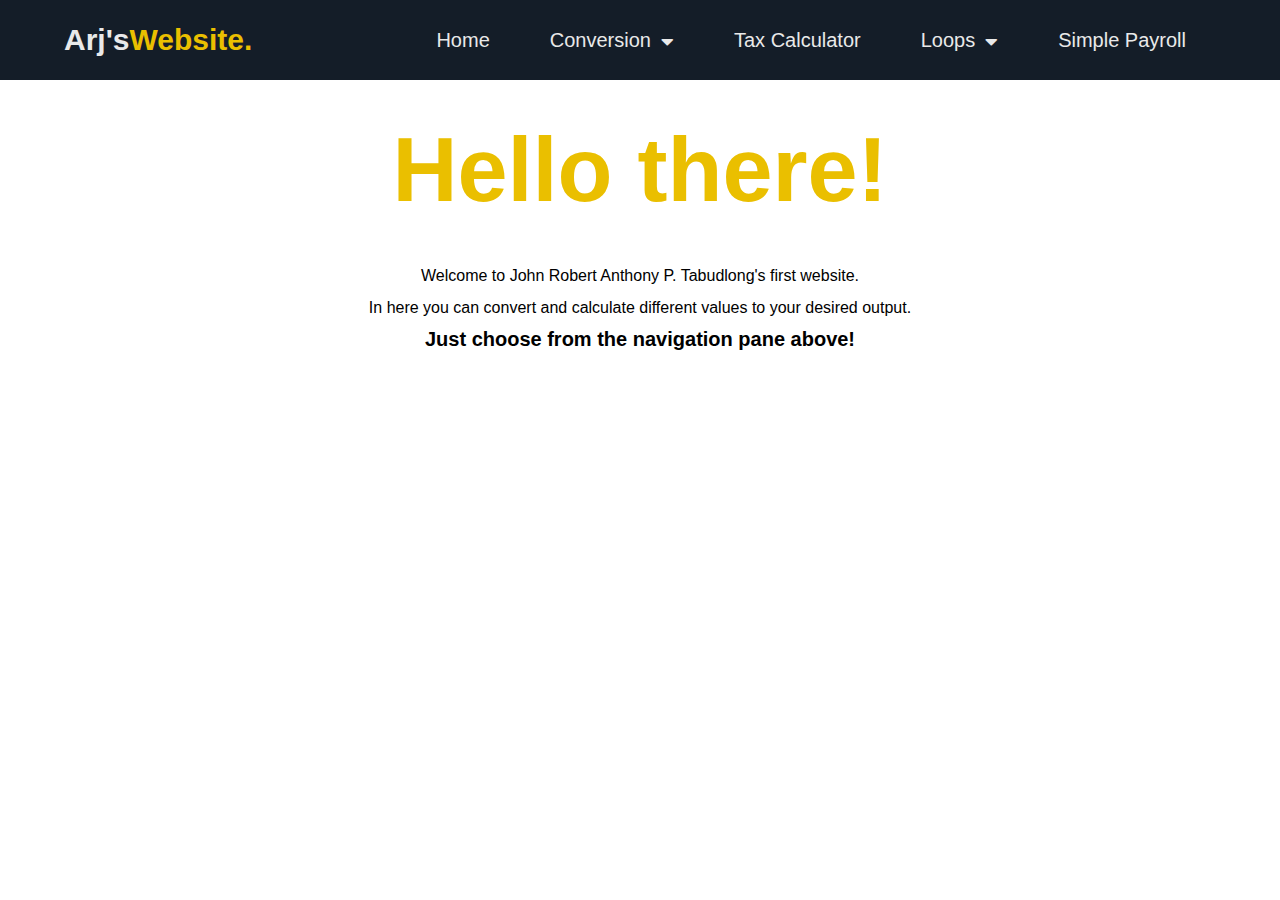
<file: index.html>
<html lang="en">
  <head>
    <meta charset="UTF-8" />
    <meta name="viewport" content="width=device-width, initial-scale=1.0" />
    <link
      rel="stylesheet"
      href="https://cdnjs.cloudflare.com/ajax/libs/font-awesome/5.15.1/css/all.min.css"
    />
    <link rel="stylesheet" href="style.css" />
    <title>Arj's Website</title>
  </head>
  <body>
    <div class="menu-bar">
      <h1 class="logo">Arj's<span>Website.</span></h1>
      <ul>
        <li><a href="/index.html">Home</a></li>
        <li>
          <a href="#">Conversion <i class="fas fa-caret-down"></i></a>

          <div class="dropdown-menu">
            <ul>
              <li><a href="/CtoF.html">Celsius to Fahrenheit</a></li>
              <li><a href="/FtoC.html">Fahrenheit to Celsius</a></li>
              <li><a href="/MtoFt.html">Meters to Feet</a></li>
              <li><a href="/FttoM.html">Feet to Meters</a></li>
            </ul>
          </div>
        </li>

        <li><a href="/tax.html">Tax Calculator</a></li>
        <li>
          <a href="#">Loops <i class="fas fa-caret-down"></i></a>

          <div class="dropdown-menu2">
            <ul>
              <li><a href="/factorial.html">Factorial</a></li>
              <li><a href="/sum.html">Sum</a></li>
              <li><a href="/average.html">Average</a></li>
            </ul>
          </div>
        </li>

        <li><a href="/payroll.html">Simple Payroll</a></li>
      </ul>
    </div>

    <h1>Hello there!</h1>

    <p class="intro">Welcome to John Robert Anthony P. Tabudlong's first website.</p>
    <p class="intro">
      In here you can convert and calculate different values to your desired
      output.
    </p>

    <h4>Just choose from the navigation pane above!</h4>
  </body>
</html>
</file>
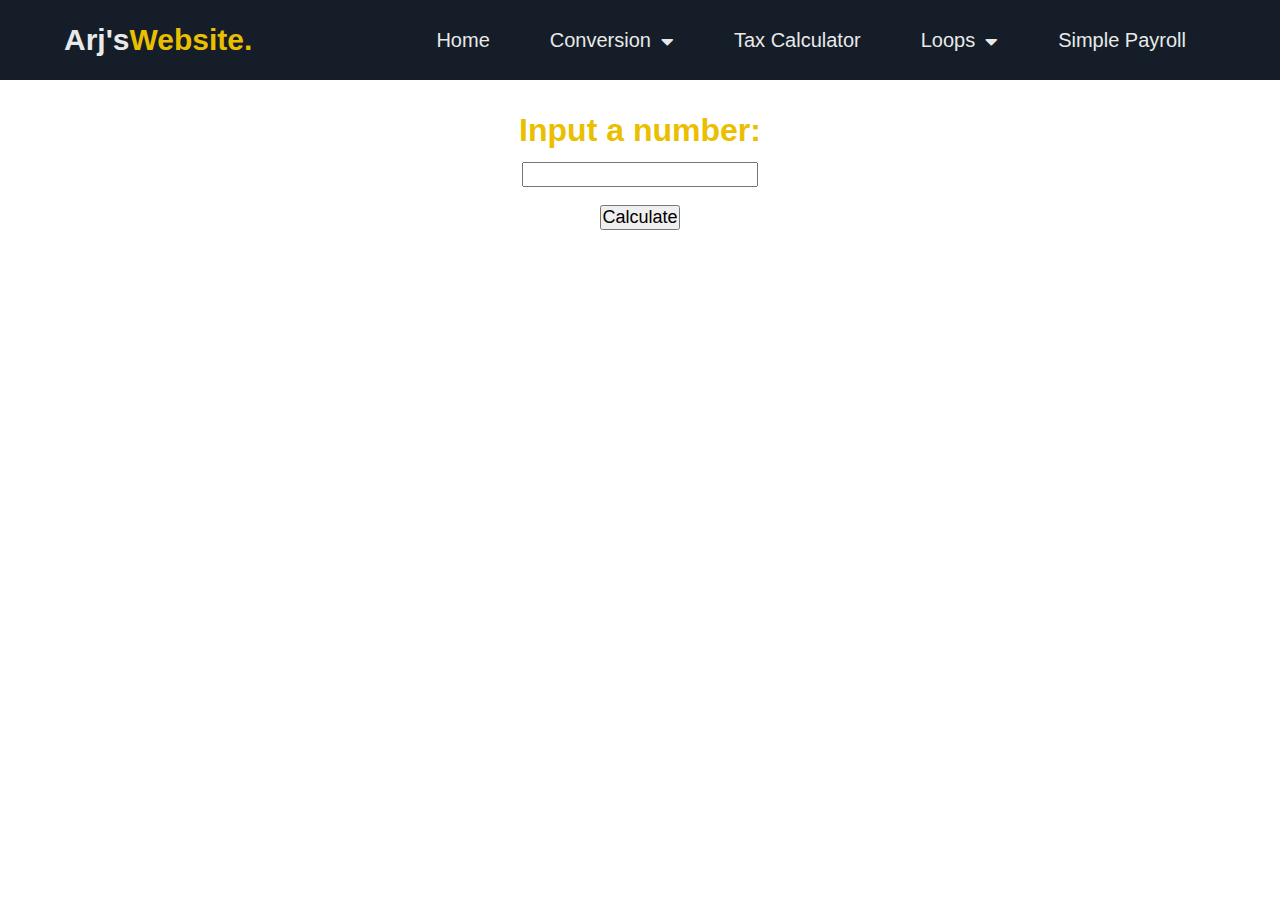
<file: average.html>
<!DOCTYPE html>
<html lang="en">
  <head>
    <meta charset="UTF-8" />
    <meta http-equiv="X-UA-Compatible" content="IE=edge" />
    <meta name="viewport" content="width=device-width, initial-scale=1.0" />
    <link
      rel="stylesheet"
      href="https://cdnjs.cloudflare.com/ajax/libs/font-awesome/5.15.1/css/all.min.css"
    />
    <link rel="stylesheet" href="/style.css" />
    <title>Factorial</title>
  </head>

  <style>
    label {
      text-align: right;
      font-size: medium;
    }
    input[type="text"] {
      margin: auto;
      display: block;
      font-size: large;
      text-align: center;
    }
    button {
    margin: 0 auto;
    display: block;
    font-size: large;
    }
    </style>


  <body>
    <div class="menu-bar">
      <h1 class="logo">Arj's<span>Website.</span></h1>
      <ul>
        <li><a href="/index.html">Home</a></li>
        <li><a href="#">Conversion <i class="fas fa-caret-down"></i></a>

            <div class="dropdown-menu">
                <ul>
                  <li><a href="/CtoF.html">Celsius to Fahrenheit</a></li>
                  <li><a href="/FtoC.html">Fahrenheit to Celsius</a></li>
                  <li><a href="/MtoFt.html">Meters to Feet</a></li>
                  <li><a href="/FttoM.html">Feet to Meters</a></li>
                </ul>
              </div>
        </li>

        <li><a href="/tax.html">Tax Calculator</a></li>
        <li><a href="#">Loops <i class="fas fa-caret-down"></i></a>

            <div class="dropdown-menu2">
                <ul>
                  <li><a href="/factorial.html">Factorial</a></li>
                  <li><a href="/sum.html">Sum</a></li>
                  <li><a href="/average.html">Average</a></li>
                </ul>
            </div>
        </li>
        
        <li><a href="/payroll.html">Simple Payroll</a></li>
      </ul>
    </div>
    <br />
    <h1>Input a number:</h1>

    <input type="text" name="average" id="ave" />

    <br>

    <button onclick="calculate()">Calculate</button>

    <br>
    
    <p id="output"></p>

    <script>
        function calculate () {
        var ave, result, i;
        ave = document.getElementById("ave").value;
        result = 0;
        i = 1;

        for (let i=1; i <= ave; i++) {
            result = result + i;
        }
        result = result / ave;
        document.getElementById("output").innerHTML= "The average of the first " +ave+ " numbers is " +result ;
    }
    </script>
    </script>
  </body>
</html>
</file>
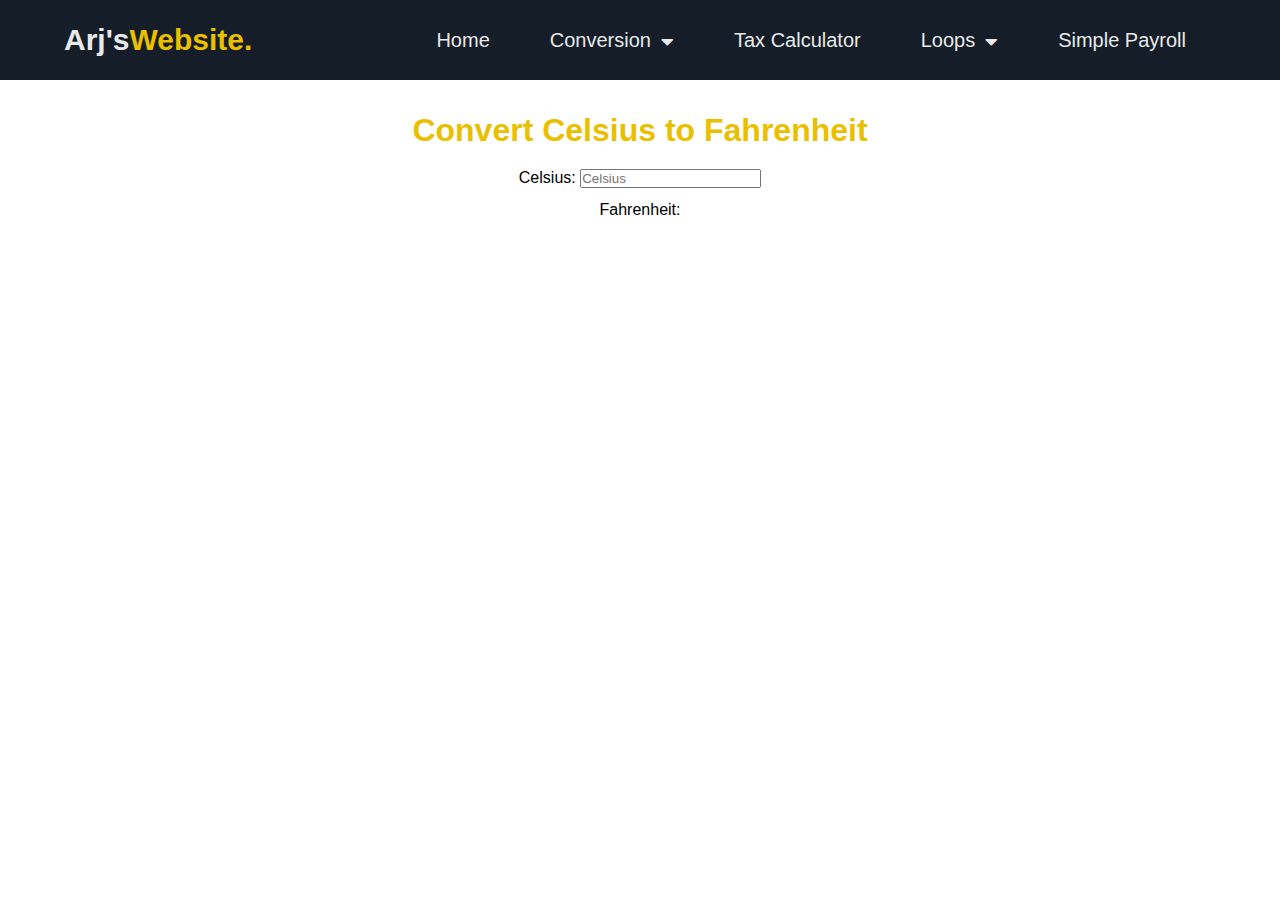
<file: CtoF.html>
<!DOCTYPE html>
<html lang="en">
  <head>
    <meta charset="UTF-8" />
    <meta http-equiv="X-UA-Compatible" content="IE=edge" />
    <meta name="viewport" content="width=device-width, initial-scale=1.0" />
    <link
      rel="stylesheet"
      href="https://cdnjs.cloudflare.com/ajax/libs/font-awesome/5.15.1/css/all.min.css"
    />
    <link rel="stylesheet" href="/style.css" />
    <title>Fahrenheit to Celsius</title>
  </head>

  <body>
    <div class="menu-bar">
      <h1 class="logo">Arj's<span>Website.</span></h1>
      <ul>
        <li><a href="/index.html">Home</a></li>
        <li>
          <a href="#">Conversion <i class="fas fa-caret-down"></i></a>

          <div class="dropdown-menu">
            <ul>
              <li><a href="/CtoF.html">Celsius to Fahrenheit</a></li>
              <li><a href="/FtoC.html">Fahrenheit to Celsius</a></li>
              <li><a href="/MtoFt.html">Meters to Feet</a></li>
              <li><a href="/FttoM.html">Feet to Meters</a></li>
            </ul>
          </div>
        </li>

        <li><a href="/tax.html">Tax Calculator</a></li>
        <li>
          <a href="#">Loops <i class="fas fa-caret-down"></i></a>

          <div class="dropdown-menu2">
            <ul>
              <li><a href="/factorial.html">Factorial</a></li>
              <li><a href="/sum.html">Sum</a></li>
              <li><a href="/average.html">Average</a></li>
            </ul>
          </div>
        </li>

        <li><a href="/payroll.html">Simple Payroll</a></li>
      </ul>
    </div>

    <br />

    <h1>Convert Celsius to Fahrenheit</h1>
    <p>
      <label>Celsius:</label>
      <input
        id="inputCelsius"
        type="text"
        placeholder="Celsius"
        oninput="temperatureConverter(this.value)"
        onchange="temperatureConverter(this.value)"
      />
    </p>
    <p>Fahrenheit: <span id="outputFahrenheit"></span></p>

    <script>
      function temperatureConverter(valNum) {
        valNum = parseFloat(valNum);
        document.getElementById("outputFahrenheit").innerHTML =
          valNum * 1.8 + 32;
      }
    </script>
  </body>
</html>
</file>
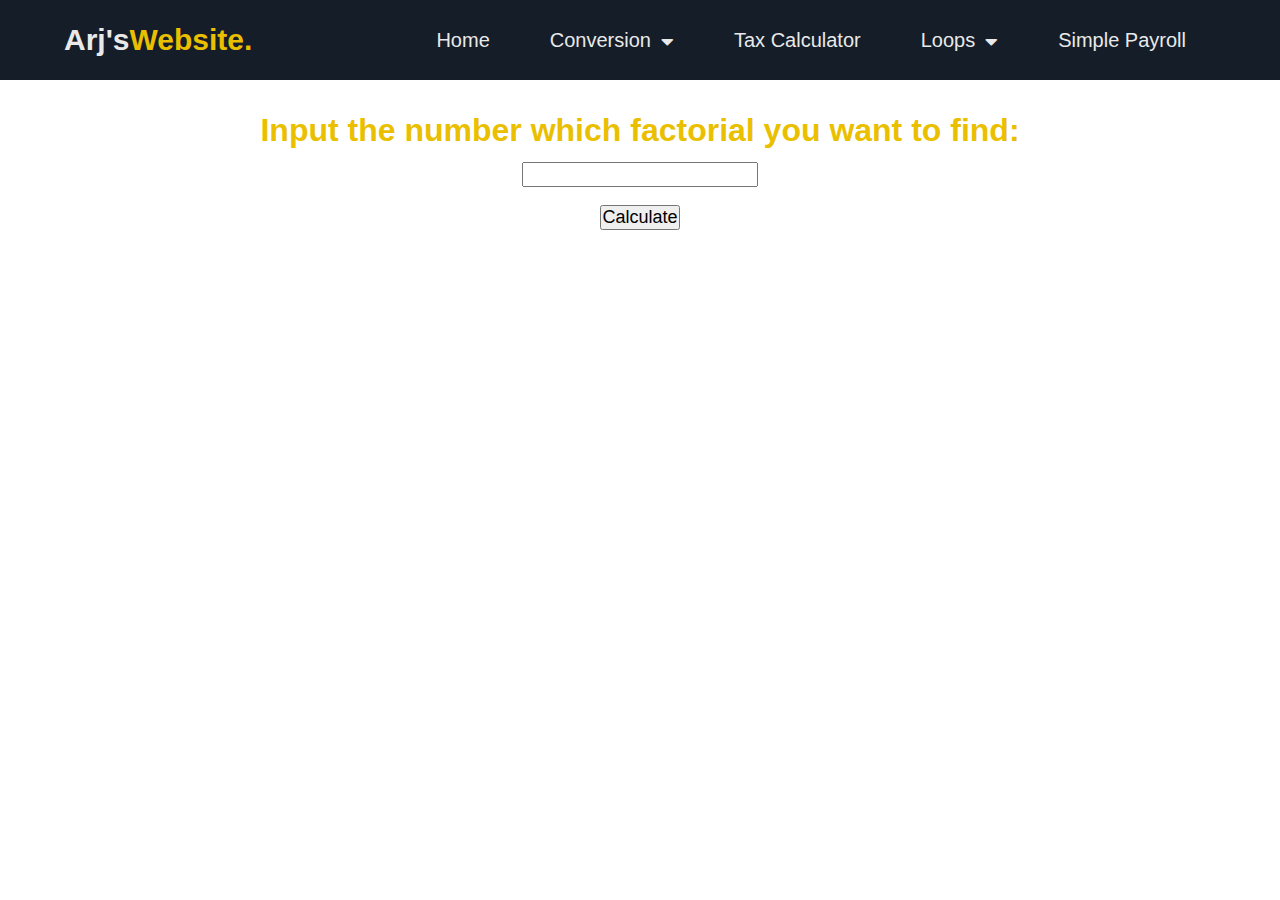
<file: factorial.html>
<!DOCTYPE html>
<html lang="en">
  <head>
    <meta charset="UTF-8" />
    <meta http-equiv="X-UA-Compatible" content="IE=edge" />
    <meta name="viewport" content="width=device-width, initial-scale=1.0" />
    <link
      rel="stylesheet"
      href="https://cdnjs.cloudflare.com/ajax/libs/font-awesome/5.15.1/css/all.min.css"
    />
    <link rel="stylesheet" href="/style.css" />
    <title>Factorial</title>
  </head>

  <style>
    label {
      text-align: right;
      font-size: medium;
    }
    input[type="text"] {
      margin: auto;
      display: block;
      font-size: large;
      text-align: center;
    }
    button {
      margin: 0 auto;
      display: block;
      font-size: large;
    }
  </style>

  <body>
    <div class="menu-bar">
      <h1 class="logo">Arj's<span>Website.</span></h1>
      <ul>
        <li><a href="/index.html">Home</a></li>
        <li>
          <a href="#">Conversion <i class="fas fa-caret-down"></i></a>

          <div class="dropdown-menu">
            <ul>
              <li><a href="/CtoF.html">Celsius to Fahrenheit</a></li>
              <li><a href="/FtoC.html">Fahrenheit to Celsius</a></li>
              <li><a href="/MtoFt.html">Meters to Feet</a></li>
              <li><a href="/FttoM.html">Feet to Meters</a></li>
            </ul>
          </div>
        </li>

        <li><a href="/tax.html">Tax Calculator</a></li>
        <li>
          <a href="#">Loops <i class="fas fa-caret-down"></i></a>

          <div class="dropdown-menu2">
            <ul>
              <li><a href="/factorial.html">Factorial</a></li>
              <li><a href="/sum.html">Sum</a></li>
              <li><a href="/average.html">Average</a></li>
            </ul>
          </div>
        </li>

        <li><a href="/payroll.html">Simple Payroll</a></li>
      </ul>
    </div>
    <br />
    <h1>Input the number which factorial you want to find:</h1>

    <input type="text" name="factorial" id="fact" />

    <br />

    <button onclick="calculate()">Calculate</button>

    <br />

    <p id="output"></p>

    <script>
      function calculate() {
        var fact, result, i;
        fact = document.getElementById("fact").value;
        result = 1;
        i = 1;

        while (i <= fact) {
          result = result * i;
          i++;
        }
        i = i - 1;
        /*for (let i = 1; i <= fact; i++) {
             result = result * i;
        }
        i = i - 1; */

        document.getElementById("output").innerHTML =
          "The factorial of " + fact + " is: " + result;
      }
    </script>
  </body>
</html>
</file>
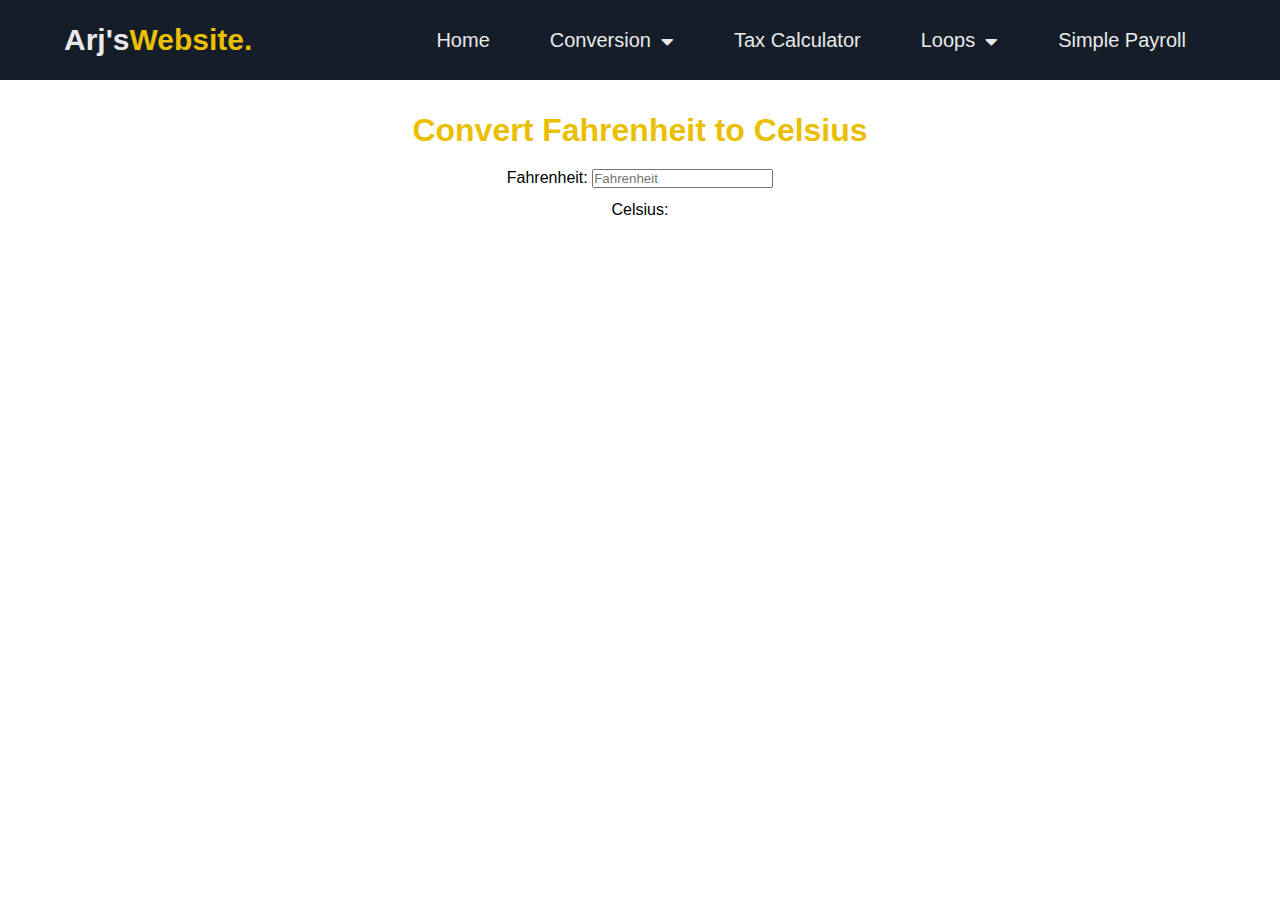
<file: FtoC.html>
<!DOCTYPE html>
<html lang="en">
  <head>
    <meta charset="UTF-8" />
    <meta http-equiv="X-UA-Compatible" content="IE=edge" />
    <meta name="viewport" content="width=device-width, initial-scale=1.0" />
    <link
      rel="stylesheet"
      href="https://cdnjs.cloudflare.com/ajax/libs/font-awesome/5.15.1/css/all.min.css"
    />
    <link rel="stylesheet" href="/style.css" />
    <title>Fahrenheit to Celsius</title>
  </head>

  <body>
    <div class="menu-bar">
      <h1 class="logo">Arj's<span>Website.</span></h1>
      <ul>
        <li><a href="/index.html">Home</a></li>
        <li>
          <a href="#">Conversion <i class="fas fa-caret-down"></i></a>

          <div class="dropdown-menu">
            <ul>
              <li><a href="/CtoF.html">Celsius to Fahrenheit</a></li>
              <li><a href="/FtoC.html">Fahrenheit to Celsius</a></li>
              <li><a href="/MtoFt.html">Meters to Feet</a></li>
              <li><a href="/FttoM.html">Feet to Meters</a></li>
            </ul>
          </div>
        </li>

        <li><a href="/tax.html">Tax Calculator</a></li>
        <li>
          <a href="#">Loops <i class="fas fa-caret-down"></i></a>

          <div class="dropdown-menu2">
            <ul>
              <li><a href="/factorial.html">Factorial</a></li>
              <li><a href="/sum.html">Sum</a></li>
              <li><a href="/average.html">Average</a></li>
            </ul>
          </div>
        </li>

        <li><a href="/payroll.html">Simple Payroll</a></li>
      </ul>
    </div>

    <br />

    <h1>Convert Fahrenheit to Celsius</h1>
    <p>
      <label>Fahrenheit: </label>
      <input
        id="inputFahrenheit"
        type="text"
        placeholder="Fahrenheit"
        oninput="temperatureConverter(this.value)"
        onchange="temperatureConverter(this.value)"
      />
    </p>

    <p>Celsius: <span id="outputCelsius"></span></p>

    <script>
      function temperatureConverter(valNum) {
        valNum = parseFloat(valNum);
        document.getElementById("outputCelsius").innerHTML =
          (valNum - 32) / 1.8;
      }
    </script>
  </body>
</html>
</file>
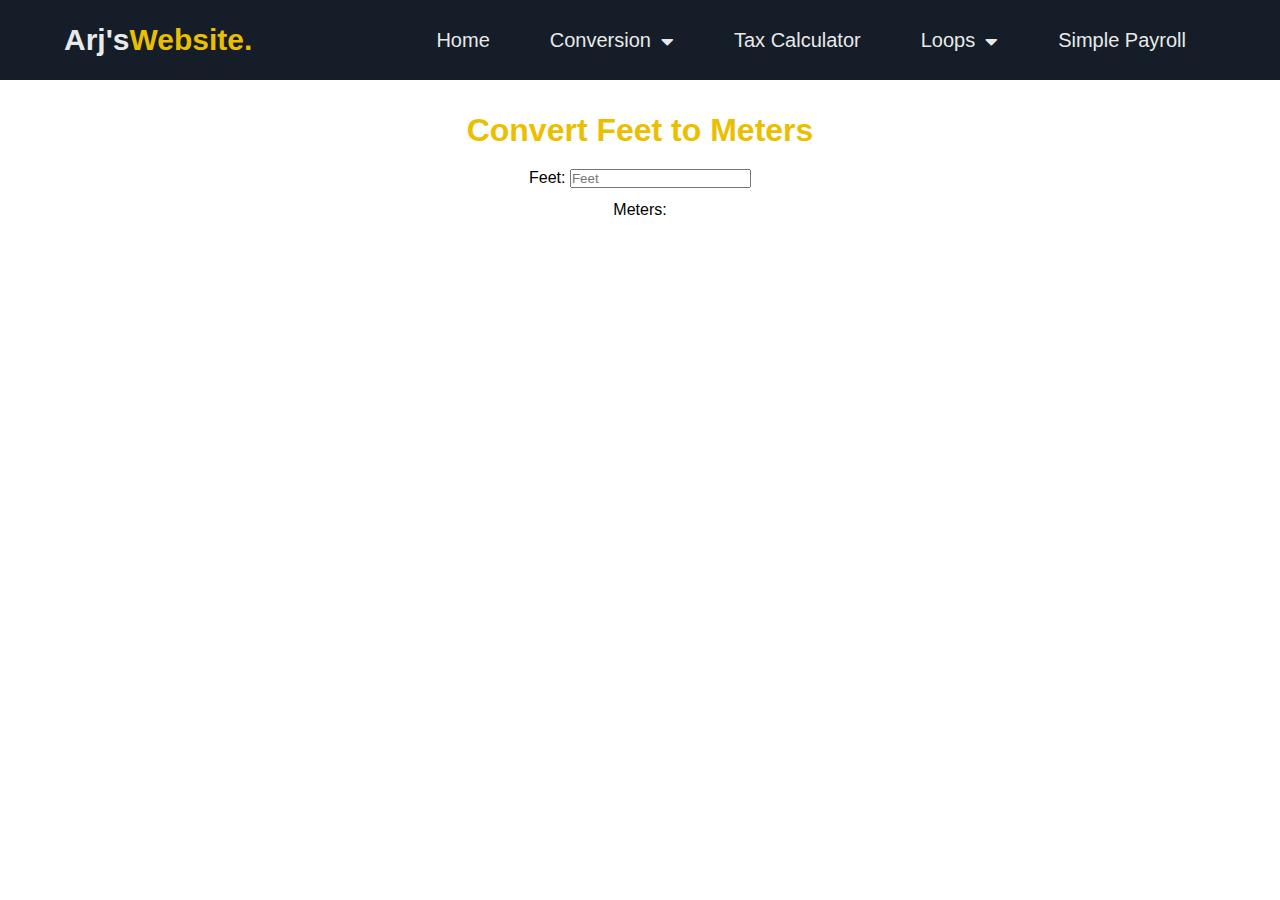
<file: FttoM.html>
<!DOCTYPE html>
<html lang="en">
  <head>
    <meta charset="UTF-8" />
    <meta http-equiv="X-UA-Compatible" content="IE=edge" />
    <meta name="viewport" content="width=device-width, initial-scale=1.0" />
    <link
      rel="stylesheet"
      href="https://cdnjs.cloudflare.com/ajax/libs/font-awesome/5.15.1/css/all.min.css"
    />
    <link rel="stylesheet" href="/style.css" />
    <title>Fahrenheit to Celsius</title>
  </head>

  <body>
    <div class="menu-bar">
      <h1 class="logo">Arj's<span>Website.</span></h1>
      <ul>
        <li><a href="/index.html">Home</a></li>
        <li>
          <a href="#">Conversion <i class="fas fa-caret-down"></i></a>

          <div class="dropdown-menu">
            <ul>
              <li><a href="/CtoF.html">Celsius to Fahrenheit</a></li>
              <li><a href="/FtoC.html">Fahrenheit to Celsius</a></li>
              <li><a href="/MtoFt.html">Meters to Feet</a></li>
              <li><a href="/FttoM.html">Feet to Meters</a></li>
            </ul>
          </div>
        </li>

        <li><a href="/tax.html">Tax Calculator</a></li>
        <li>
          <a href="#">Loops <i class="fas fa-caret-down"></i></a>

          <div class="dropdown-menu2">
            <ul>
              <li><a href="/factorial.html">Factorial</a></li>
              <li><a href="/sum.html">Sum</a></li>
              <li><a href="/average.html">Average</a></li>
            </ul>
          </div>
        </li>

        <li><a href="/payroll.html">Simple Payroll</a></li>
      </ul>
    </div>

    <br />

    <h1>Convert Feet to Meters</h1>
    <p>
      <label>Feet:</label>
      <input
        id="inputFeet"
        type="text"
        placeholder="Feet"
        oninput="LengthConverter(this.value)"
        onchange="LengthConverter(this.value)"
      />
    </p>
    <p>Meters: <span id="outputMeters"></span></p>

    <script>
      function LengthConverter(valNum) {
        document.getElementById("outputMeters").innerHTML = valNum / 3.2808;
      }
    </script>
  </body>
</html>
</file>
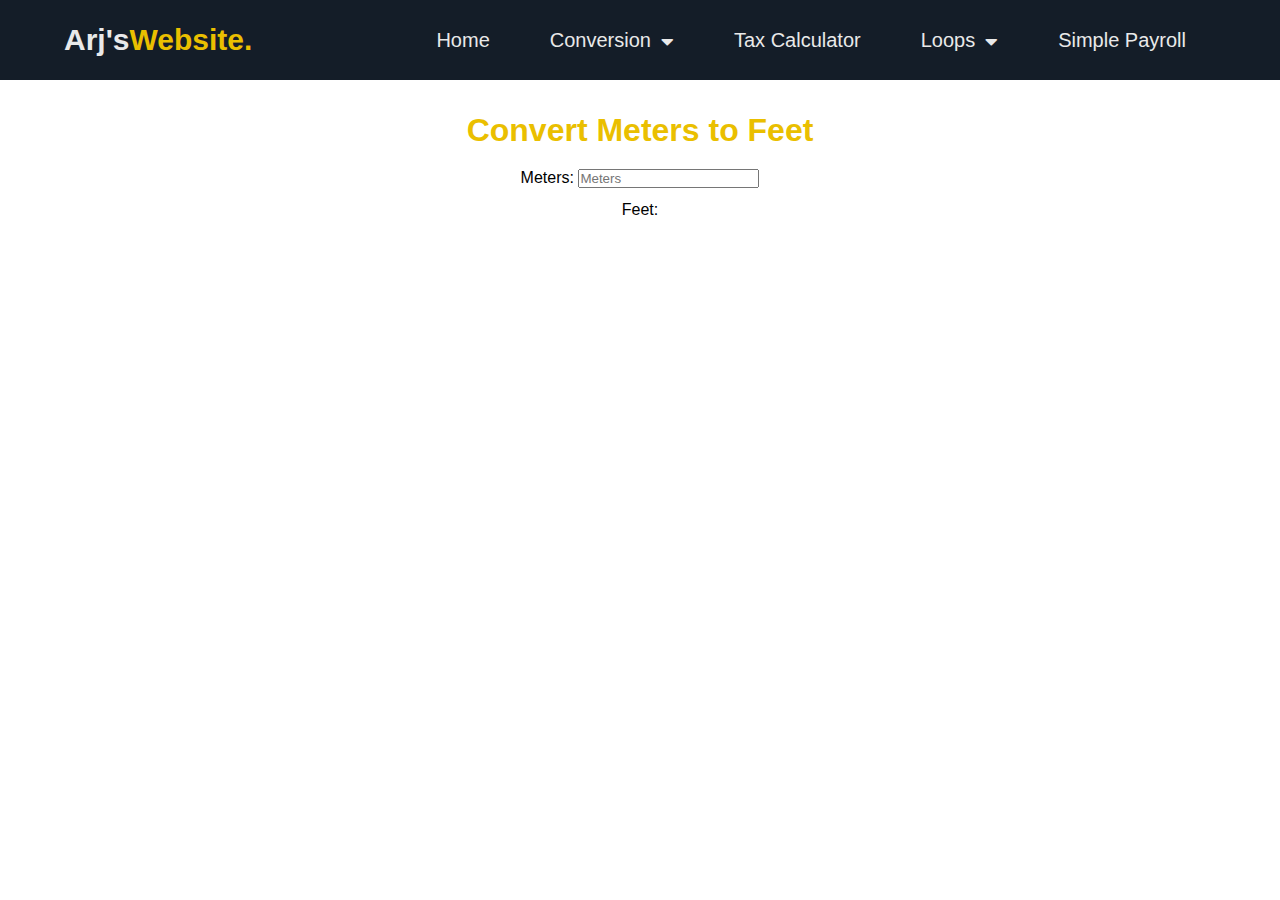
<file: MtoFt.html>
<!DOCTYPE html>
<html lang="en">
  <head>
    <meta charset="UTF-8" />
    <meta http-equiv="X-UA-Compatible" content="IE=edge" />
    <meta name="viewport" content="width=device-width, initial-scale=1.0" />
    <link
      rel="stylesheet"
      href="https://cdnjs.cloudflare.com/ajax/libs/font-awesome/5.15.1/css/all.min.css"
    />
    <link rel="stylesheet" href="/style.css" />
    <title>Fahrenheit to Celsius</title>
  </head>

  <body>
    <div class="menu-bar">
      <h1 class="logo">Arj's<span>Website.</span></h1>
      <ul>
        <li><a href="/index.html">Home</a></li>
        <li>
          <a href="#">Conversion <i class="fas fa-caret-down"></i></a>

          <div class="dropdown-menu">
            <ul>
              <li><a href="/CtoF.html">Celsius to Fahrenheit</a></li>
              <li><a href="/FtoC.html">Fahrenheit to Celsius</a></li>
              <li><a href="/MtoFt.html">Meters to Feet</a></li>
              <li><a href="/FttoM.html">Feet to Meters</a></li>
            </ul>
          </div>
        </li>

        <li><a href="/tax.html">Tax Calculator</a></li>
        <li>
          <a href="#">Loops <i class="fas fa-caret-down"></i></a>

          <div class="dropdown-menu2">
            <ul>
              <li><a href="/factorial.html">Factorial</a></li>
              <li><a href="/sum.html">Sum</a></li>
              <li><a href="/average.html">Average</a></li>
            </ul>
          </div>
        </li>

        <li><a href="/payroll.html">Simple Payroll</a></li>
      </ul>
    </div>

    <br />

    <h1>Convert Meters to Feet</h1>

    <p>
      <label>Meters:</label>
      <input
        id="inputMeters"
        type="text"
        placeholder="Meters"
        oninput="LengthConverter(this.value)"
        onchange="LengthConverter(this.value)"
      />
    </p>
    <p>Feet: <span id="outputFeet"></span></p>

    <script>
      function LengthConverter(valNum) {
        document.getElementById("outputFeet").innerHTML = valNum * 3.2808;
      }
    </script>
  </body>
</html>
</file>
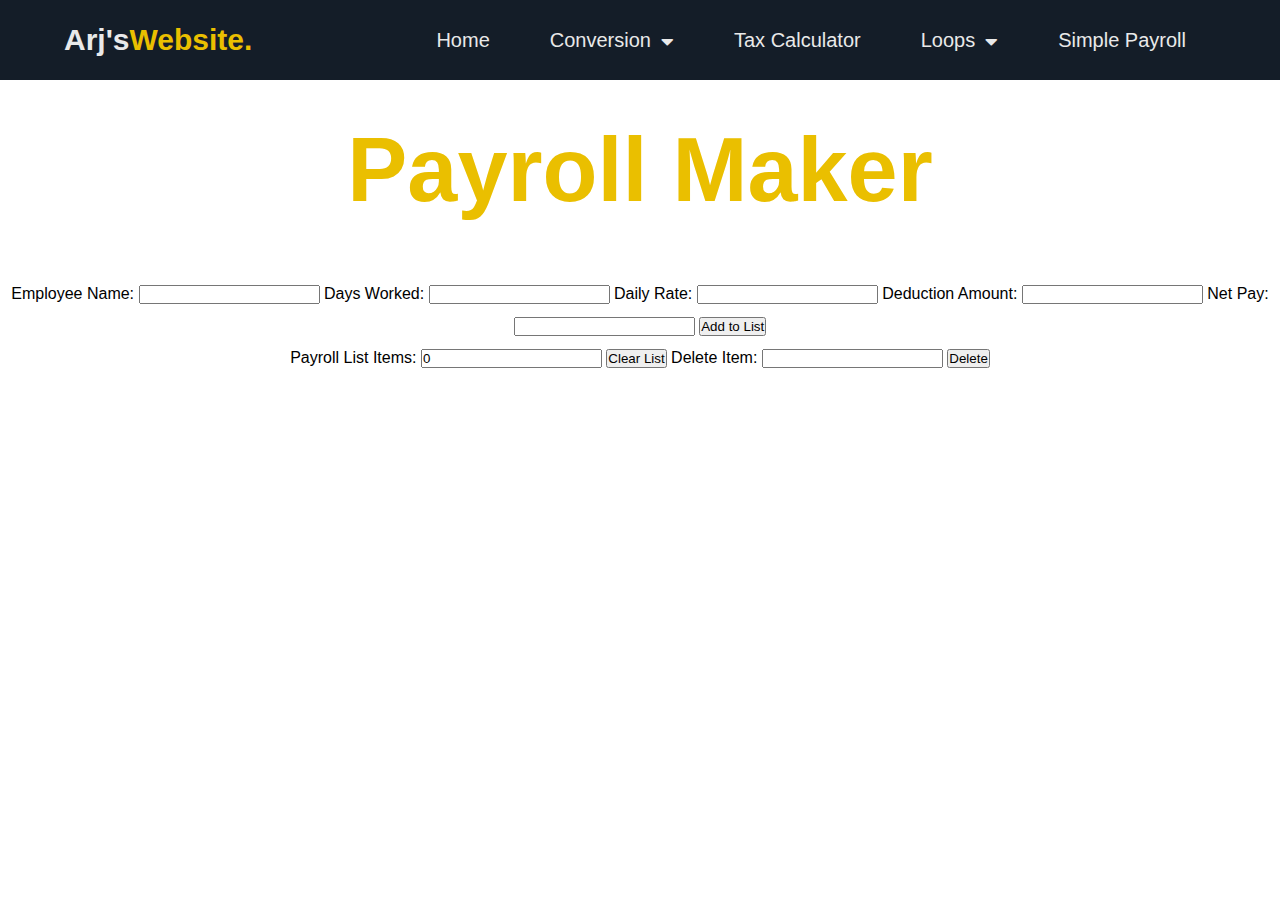
<file: payroll.html>
<html lang="en">
  <head>
    <meta charset="UTF-8" />
    <meta name="viewport" content="width=device-width, initial-scale=1.0" />
    <link rel="stylesheet" href="https://cdnjs.cloudflare.com/ajax/libs/font-awesome/5.15.1/css/all.min.css"/>
    <link rel="stylesheet" href="/style.css" />
    <title>Simple Payroll</title>
  </head>


  <style>
    table, th, td {
      border:1px solid rgb(27, 19, 9);
      margin: auto;
    }
    tr:nth-child(even){background-color: #f2f2f2;}
    tr:nth-child(odd){background-color: #e6bf7c;}
  
    th {
            padding-top: 12px;
            padding-bottom: 12px;
            text-align: left;
            background-color: #333f4f;
            color: white;
    }
    </style>
  
  <body onload="initlist()">
    <div class="menu-bar">
      <h1 class="logo">Arj's<span>Website.</span></h1>
      <ul>
        <li><a href="/index.html">Home</a></li>
        <li><a href="#">Conversion <i class="fas fa-caret-down"></i></a>

            <div class="dropdown-menu">
                <ul>
                  <li><a href="/CtoF.html">Celsius to Fahrenheit</a></li>
                  <li><a href="/FtoC.html">Fahrenheit to Celsius</a></li>
                  <li><a href="/MtoFt.html">Meters to Feet</a></li>
                  <li><a href="/FttoM.html">Feet to Meters</a></li>
                </ul>
              </div>
        </li>

        <li><a href="/tax.html">Tax Calculator</a></li>
        <li><a href="#">Loops <i class="fas fa-caret-down"></i></a>

            <div class="dropdown-menu2">
                <ul>
                  <li><a href="/factorial.html">Factorial</a></li>
                  <li><a href="/sum.html">Sum</a></li>
                  <li><a href="/average.html">Average</a></li>
                </ul>
            </div>
        </li>
        
        <li><a href="/payroll.html">Simple Payroll</a></li>
      </ul>
    </div>
  
  <h1>Payroll Maker</h1>
  <br>
  
  <p>
  <label for="employee">Employee Name:</label>    
  <input name="employee" id="employee"></input>
  
  <label for="days">Days Worked:</label>
  <input id="days" name="days" type="number" oninput="computeamount()"></input>
  
  <label for="rate">Daily Rate:</label>
  <input id="rate" name="rate" type="number" oninput="computeamount()"></input>
  
  <label for="deduct">Deduction Amount:</label>
  <input id="deduct" name="deduction" type="number" oninput="computeamount()"></input>
  
  <label for="amount">Net Pay:</label>
  <input id="amount" name="amount" type="number" readonly></input>
  <button onclick="addtolist()">Add to List</button>
  </p>
  
  <p>
  <label for="items">Payroll List Items:</label>
  <input id="items" name="items" type="number" readonly></input>
  <button onclick="clearlist()">Clear List</button>

  <label for="delitem">Delete Item:</label>
  <input id="delitem" name="delitem" type="number" ></input>
  <button onclick="deleteitem()" >Delete</button>  
  </p>
  
  <p id="list"></p>
  <script>
  
      function initlist(){
          list=[];
          document.getElementById("items").value=list.length;
          document.getElementById("list").innerHTML="";            
      }
  
      function clearlist(){
          var toclear;
  
          toclear=confirm("Delete all item(s) from list ?");
  
          if (toclear) {
               initlist();
          }     
      }

      function addtolist(){
           
           var listitem = {
               "item": "1",
               "rate": 0,
               "days": 1,
               "deduct": 1,
              "itemamount" : function itemamount(){
                   return Math.round((this.rate*this.days)-this.deduct);  
                 },
              "itemgross" : function itemgross(){
                return Math.round((this.rate*this.days)-this.deduct);  
              }
              };
  
            listitem.item=document.getElementById("employee").value;
            listitem.days=document.getElementById("days").value;
            listitem.rate=document.getElementById("rate").value;
            listitem.deduct=document.getElementById("deduct").value;
  
            console.log(listitem.item);
            console.log(listitem.days);
            console.log(listitem.rate);
            console.log(listitem.deduct);
  
             list.push(listitem);

            console.log(list.length);
            document.getElementById("items").value=list.length;
  
            showlist();
      }

      function computeamount() {
            var q,p,q,d;
            q = document.getElementById("days").value*1;
            p = document.getElementById("rate").value*1;
            d = document.getElementById("deduct").value*1;
  
            a = Math.round((q*p)-d); 
  
            console.log(a);
  
            document.getElementById("amount").value=a;
          
      }    
      

      function deleteitem(){
          var todelete;
          var itemno;
  
          itemno=document.getElementById("delitem").value;
  
          todelete=confirm("Delete item no. "+itemno+"?");
  
          if (todelete) {
  
              list.splice(itemno-1,1);
              document.getElementById("items").value=list.length;
               showlist();   
          }
      }

      function showlist(){
  
          var i,l,listtext,totalamount,ln;
          var theader,tbody,tb,tfooter;
  
          theader ="<thead>";
          theader+="<tr>";
          theader+="<th>No.</th>";
          theader+='<th style="text-align:center">Employee Name</th>';
          theader+="<th style=text-align:center>Days Worked</th>";
          theader+='<th style="text-align:center">Daily Rate</th>';
          theader+="<th style=text-align:center>Gross Pay</th>";
          theader+="<th style=text-align:center>Deduction</th>";
          theader+="<th style=text-align:center>Net Pay</th>";
          theader+="</tr>";
          theader+="</thead>";
          
          l = list.length;
        
          for (i=0,totalamount=0,listtext="",tbody='';i<l;i++){
              ln=i+1;    
              tbody += "<tr>"
                  +'<td style="text-align:center">'+ln+' </td>'
                  +'<td>'+list[i].item+' </td>'
                  +'<td style="text-align:right">'+list[i].days+'</td>'
                  +'<td style="text-align:right">'+list[i].rate+'</td>'
                  +'<td style="text-align:right"><b>'+list[i].itemgross()+'</b></td>'
                  +'<td style="text-align:right">'+list[i].deduct+'</td>'
                  +'<td style="text-align:right"><b>'+list[i].itemamount()+'</b></td>'                
                  +"</tr>";
                         
              totalamount+=list[i].itemamount();
            
          }

          tfooter ="<tfoot>";
          tfooter+="<tr>";
          tfooter+='<th style="text-align:center">'+list.length+'</th>';
          tfooter+='<th style="text-align:left">Items</th>';
          tfooter+='<th></th>';
          tfooter+='<th></th>';
          tfooter+='<th></th>';
          tfooter+='<th>Total Amount:</th>';
          tfooter+='<th style="text-align:right">'+totalamount+'</th>';
          tfooter+="</tr>";
          tfooter+="</tfoot>";
  
         console.log(theader+tbody+tfooter);
          document.getElementById("list").innerHTML=
             "<table>"+theader+tbody+tfooter+"</table>";      
      }
    

  var list = []; 
  
  </script>
  </body>
  </html>
</file>
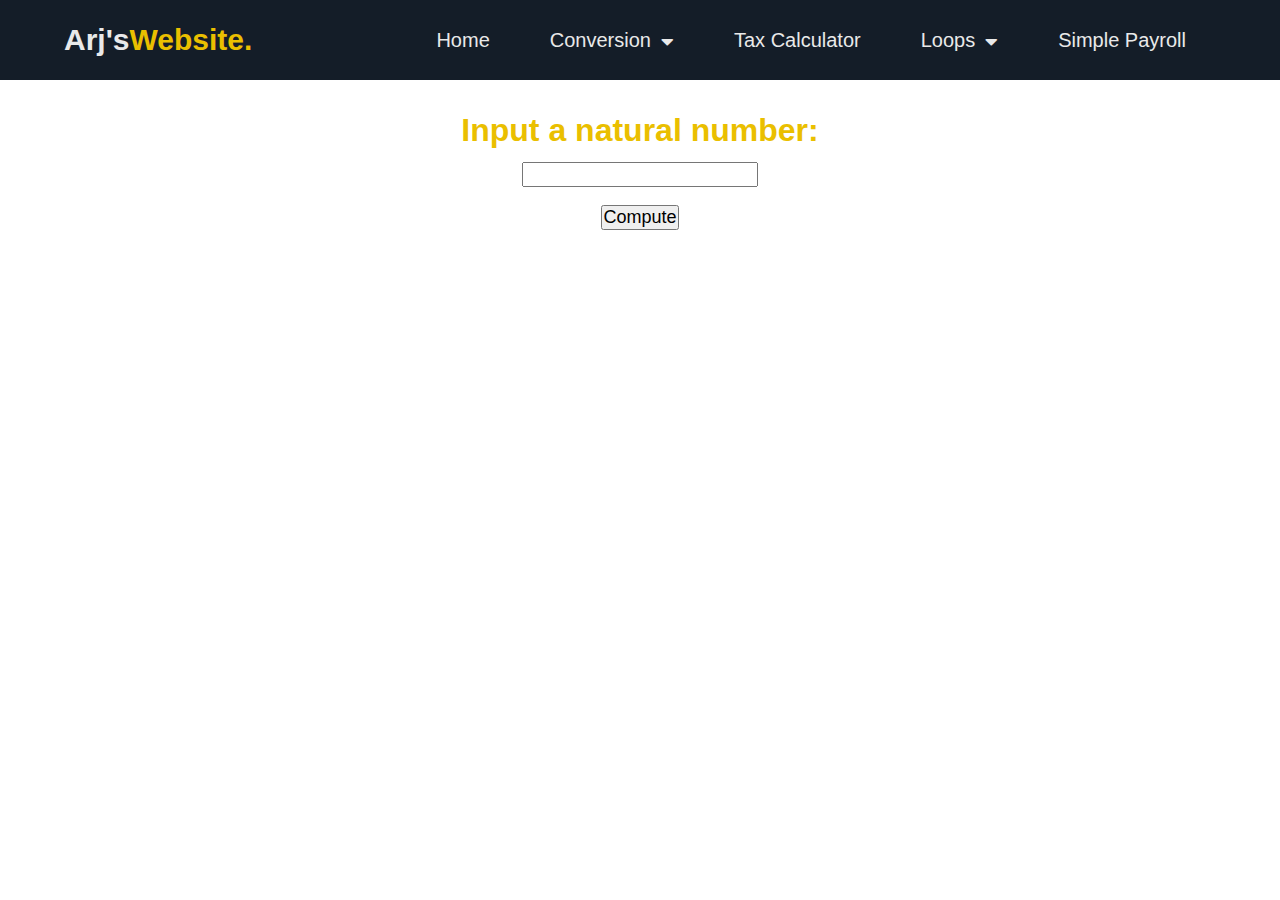
<file: sum.html>
<!DOCTYPE html>
<html lang="en">
  <head>
    <meta charset="UTF-8" />
    <meta http-equiv="X-UA-Compatible" content="IE=edge" />
    <meta name="viewport" content="width=device-width, initial-scale=1.0" />
    <link
      rel="stylesheet"
      href="https://cdnjs.cloudflare.com/ajax/libs/font-awesome/5.15.1/css/all.min.css"
    />
    <link rel="stylesheet" href="/style.css" />
    <title>Factorial</title>
  </head>

  <style>
    label {
      text-align: right;
      font-size: medium;
    }
    input[type="text"] {
      margin: auto;
      display: block;
      font-size: large;
      text-align: center;
    }
    button {
      margin: 0 auto;
      display: block;
      font-size: large;
    }
  </style>

  <body>
    <div class="menu-bar">
      <h1 class="logo">Arj's<span>Website.</span></h1>
      <ul>
        <li><a href="/index.html">Home</a></li>
        <li>
          <a href="#">Conversion <i class="fas fa-caret-down"></i></a>

          <div class="dropdown-menu">
            <ul>
              <li><a href="/CtoF.html">Celsius to Fahrenheit</a></li>
              <li><a href="/FtoC.html">Fahrenheit to Celsius</a></li>
              <li><a href="/MtoFt.html">Meters to Feet</a></li>
              <li><a href="/FttoM.html">Feet to Meters</a></li>
            </ul>
          </div>
        </li>

        <li><a href="/tax.html">Tax Calculator</a></li>
        <li>
          <a href="#">Loops <i class="fas fa-caret-down"></i></a>

          <div class="dropdown-menu2">
            <ul>
              <li><a href="/factorial.html">Factorial</a></li>
              <li><a href="/sum.html">Sum</a></li>
              <li><a href="/average.html">Average</a></li>
            </ul>
          </div>
        </li>

        <li><a href="/payroll.html">Simple Payroll</a></li>
      </ul>
    </div>
    <br />
    <h1>Input a natural number:</h1>

    <input type="text" name="number" id="num" />

    <br />

    <button onclick="computation()">Compute</button>

    <br />

    <p id="output"></p>

    <script>
      function computation() {
        var num, i, result;
        num = document.getElementById("num").value;
        result = 0;

        i = 0;

        do {
          result = result + i++;
        } while (i <= num);

        document.getElementById("output").innerHTML =
          "The sum of the first " + num + " natural numbers is: " + result;
      }
    </script>
  </body>
</html>
</file>
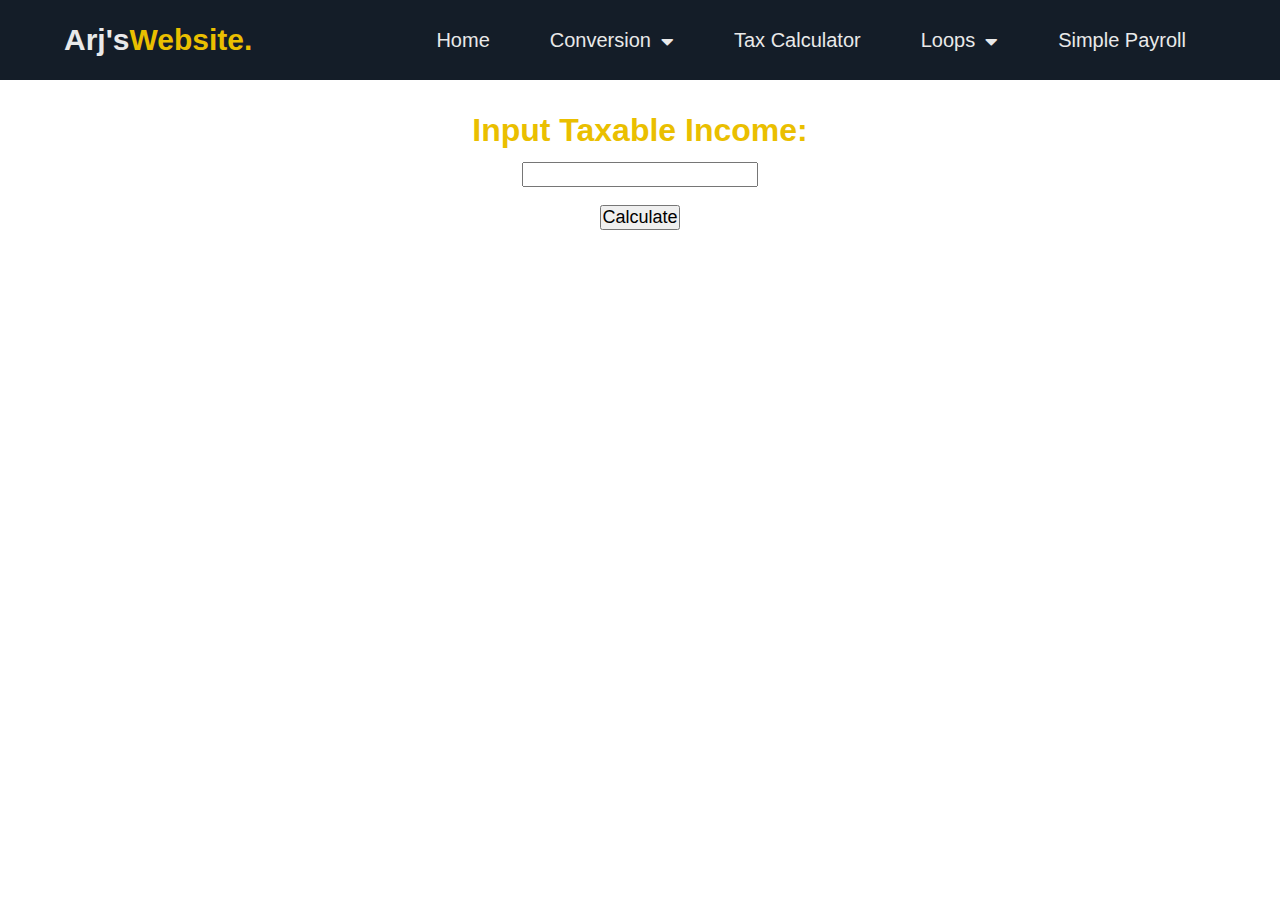
<file: tax.html>
<!DOCTYPE html>
<html lang="en">
  <head>
    <meta charset="UTF-8" />
    <meta http-equiv="X-UA-Compatible" content="IE=edge" />
    <meta name="viewport" content="width=device-width, initial-scale=1.0" />
    <link
      rel="stylesheet"
      href="https://cdnjs.cloudflare.com/ajax/libs/font-awesome/5.15.1/css/all.min.css"
    />
    <link rel="stylesheet" href="/style.css" />
    <title>Taxable Income</title>
  </head>

  <style>
    label {
      text-align: right;
      font-size: medium;
    }
    input[type="text"] {
      margin: auto;
      display: block;
      font-size: large;
      text-align: center;
    }
    button {
      margin: 0 auto;
      display: block;
      font-size: large;
    }
  </style>

  <body>
    <div class="menu-bar">
      <h1 class="logo">Arj's<span>Website.</span></h1>
      <ul>
        <li><a href="/index.html">Home</a></li>
        <li>
          <a href="#">Conversion <i class="fas fa-caret-down"></i></a>

          <div class="dropdown-menu">
            <ul>
              <li><a href="/CtoF.html">Celsius to Fahrenheit</a></li>
              <li><a href="/FtoC.html">Fahrenheit to Celsius</a></li>
              <li><a href="/MtoFt.html">Meters to Feet</a></li>
              <li><a href="/FttoM.html">Feet to Meters</a></li>
            </ul>
          </div>
        </li>

        <li><a href="/tax.html">Tax Calculator</a></li>
        <li>
          <a href="#">Loops <i class="fas fa-caret-down"></i></a>

          <div class="dropdown-menu2">
            <ul>
              <li><a href="/factorial.html">Factorial</a></li>
              <li><a href="/sum.html">Sum</a></li>
              <li><a href="/average.html">Average</a></li>
            </ul>
          </div>
        </li>

        <li><a href="/payroll.html">Simple Payroll</a></li>
      </ul>
    </div>
    <br />

    <h1>Input Taxable Income:</h1>
    <input type="text" name="income" id="inc" />

    <br />

    <div class="container">
      <div class="vertical-center">
        <button onclick="calculate()">Calculate</button>
      </div>
    </div>

    <br />

    <p id="output"></p>

    <script>
      function calculate() {
        var income = document.getElementById("inc").value;
        var tax;
        if (income <= 400000 && income >= 250000) {
          var tax = ((income - 250000) * 0.2).toFixed(2);
          document.getElementById("output").innerHTML =
            "Your taxable income is " + tax;
        } else if (income <= 800000 && income >= 400000) {
          var tax = ((income - 400000) * 0.25 + 30000).toFixed(2);
          document.getElementById("output").innerHTML =
            "Your taxable income is " + tax;
        } else if (income <= 2000000 && income >= 800000) {
          var tax = ((income - 800000) * 0.3 + 130000).toFixed(2);
          document.getElementById("output").innerHTML =
            "Your taxable income is " + tax;
        } else if (income <= 8000000 && income >= 2000000) {
          var tax = ((income - 2000000) * 0.32 + 490000).toFixed(2);
          document.getElementById("output").innerHTML =
            "Your taxable income is " + tax;
        } else if (income > 8000000) {
          var tax = ((income - 8000000) * 0.35 + 2410000).toFixed(2);
          document.getElementById("output").innerHTML =
            "Your taxable income is " + tax;
        } else if (income < 250000) {
          document.getElementById("output").innerHTML =
            "Your income is not taxable.";
        }
      }
    </script>
  </body>
</html>
</file>
<file: style.css>
:root {
    --color-primary: #eabf00;
    --color-white: #e9e9e9;
    --color-black: #141d28;
    --color-black-1: #212b38;
  }
  
  h1{
    text-align: center;
    line-height: 200%;
    font-size: 90;
    color: var(--color-primary);

  }

  p{
    text-align: center;
    line-height: 2;
  }

  h4 {
    text-align: center;
    line-height: 1.5;
    font-size: 20;
  }

  * {
    margin: 0;
    padding: 0;
    box-sizing: border-box;
  }
  
  body {
    font-family: sans-serif;
   
  }
  
  .logo {
    color: var(--color-white);
    font-size: 30px;
  }
  
  .logo span {
    color: var(--color-primary);
  }
  
  .menu-bar {
    background-color: var(--color-black);
    height: 80px;
    width: 100%;
    display: flex;
    justify-content: space-between;
    align-items: center;
    padding: 0 5%;
  
    position: relative;
  }
  
  .menu-bar ul {
    list-style: none;
    display: flex;
  }
  
  .menu-bar ul li {
    /* width: 120px; */
    padding: 10px 30px;
    /* text-align: center; */
  
    position: relative;
  }
  
  .menu-bar ul li a {
    font-size: 20px;
    color: var(--color-white);
    text-decoration: none;
  
    transition: all 0.3s;
  }
  
  .menu-bar ul li a:hover {
    color: var(--color-primary);
  }
  
  .fas {
    float: right;
    margin-left: 10px;
    padding-top: 3px;
  }
  
  /* dropdown menu style */
  .dropdown-menu {
    display: none;
  }
  
  .menu-bar ul li:hover .dropdown-menu {
    display: block;
    position: absolute;
    left: 0;
    top: 100%;
    background-color: var(--color-black);
  }
  
  .menu-bar ul li:hover .dropdown-menu ul {
    display: block;
    margin: 10px;
  }
  
  .menu-bar ul li:hover .dropdown-menu ul li {
    width: 150px;
    padding: 10px;
  }
  
  .dropdown-menu-1 {
    display: none;
  }
  
  .dropdown-menu ul li:hover .dropdown-menu-1 {
    display: block;
    position: absolute;
    left: 150px;
    top: 0;
    background-color: var(--color-black);
  }
  
  .hero {
    height: calc(100vh - 80px);
    background-image: url(./bg.jpg);
    background-position: center;
  }

  /* dropdown menu 2 */

  .dropdown-menu2 {
    display: none;
  }
  
  .menu-bar ul li:hover .dropdown-menu2 {
    display: block;
    position: absolute;
    left: 0;
    top: 100%;
    background-color: var(--color-black);
  }
  
  .menu-bar ul li:hover .dropdown-menu2 ul {
    display: block;
    margin: 10px;
  }
  
  .menu-bar ul li:hover .dropdown-menu2 ul li {
    width: 150px;
    padding: 10px;
  }
  
  .dropdown-menu2-1 {
    display: none;
  }
  
  .dropdown-menu2 ul li:hover .dropdown-menu2-1 {
    display: block;
    position: absolute;
    left: 150px;
    top: 0;
    background-color: var(--color-black);
  }
  
  .hero {
    height: calc(100vh - 80px);
    background-image: url(./bg.jpg);
    background-position: center;
  }
</file>
